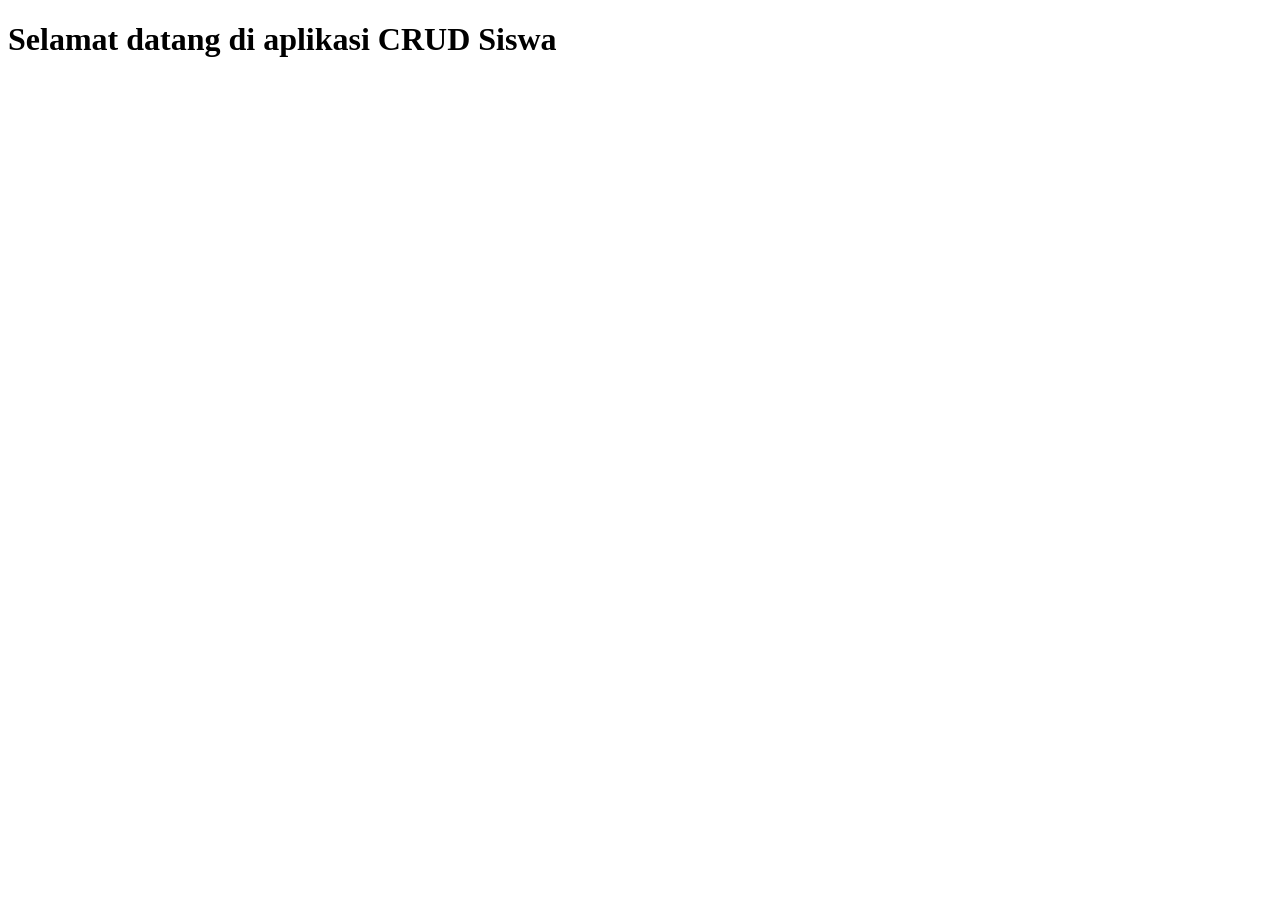
<file: index.html>
<!DOCTYPE html>
<html lang="en">
<head>
  <meta charset="UTF-8">
  <meta http-equiv="X-UA-Compatible" content="IE=Edge">
  <meta name="viewport" content="width=device-width, initial-scale=1">

  <title>aplikasi CRUD Siswa</title>
</head>
<body>
<h1>Selamat datang di aplikasi CRUD Siswa</h1>

<script>
  
</script>
</body>
</html>
</file>
